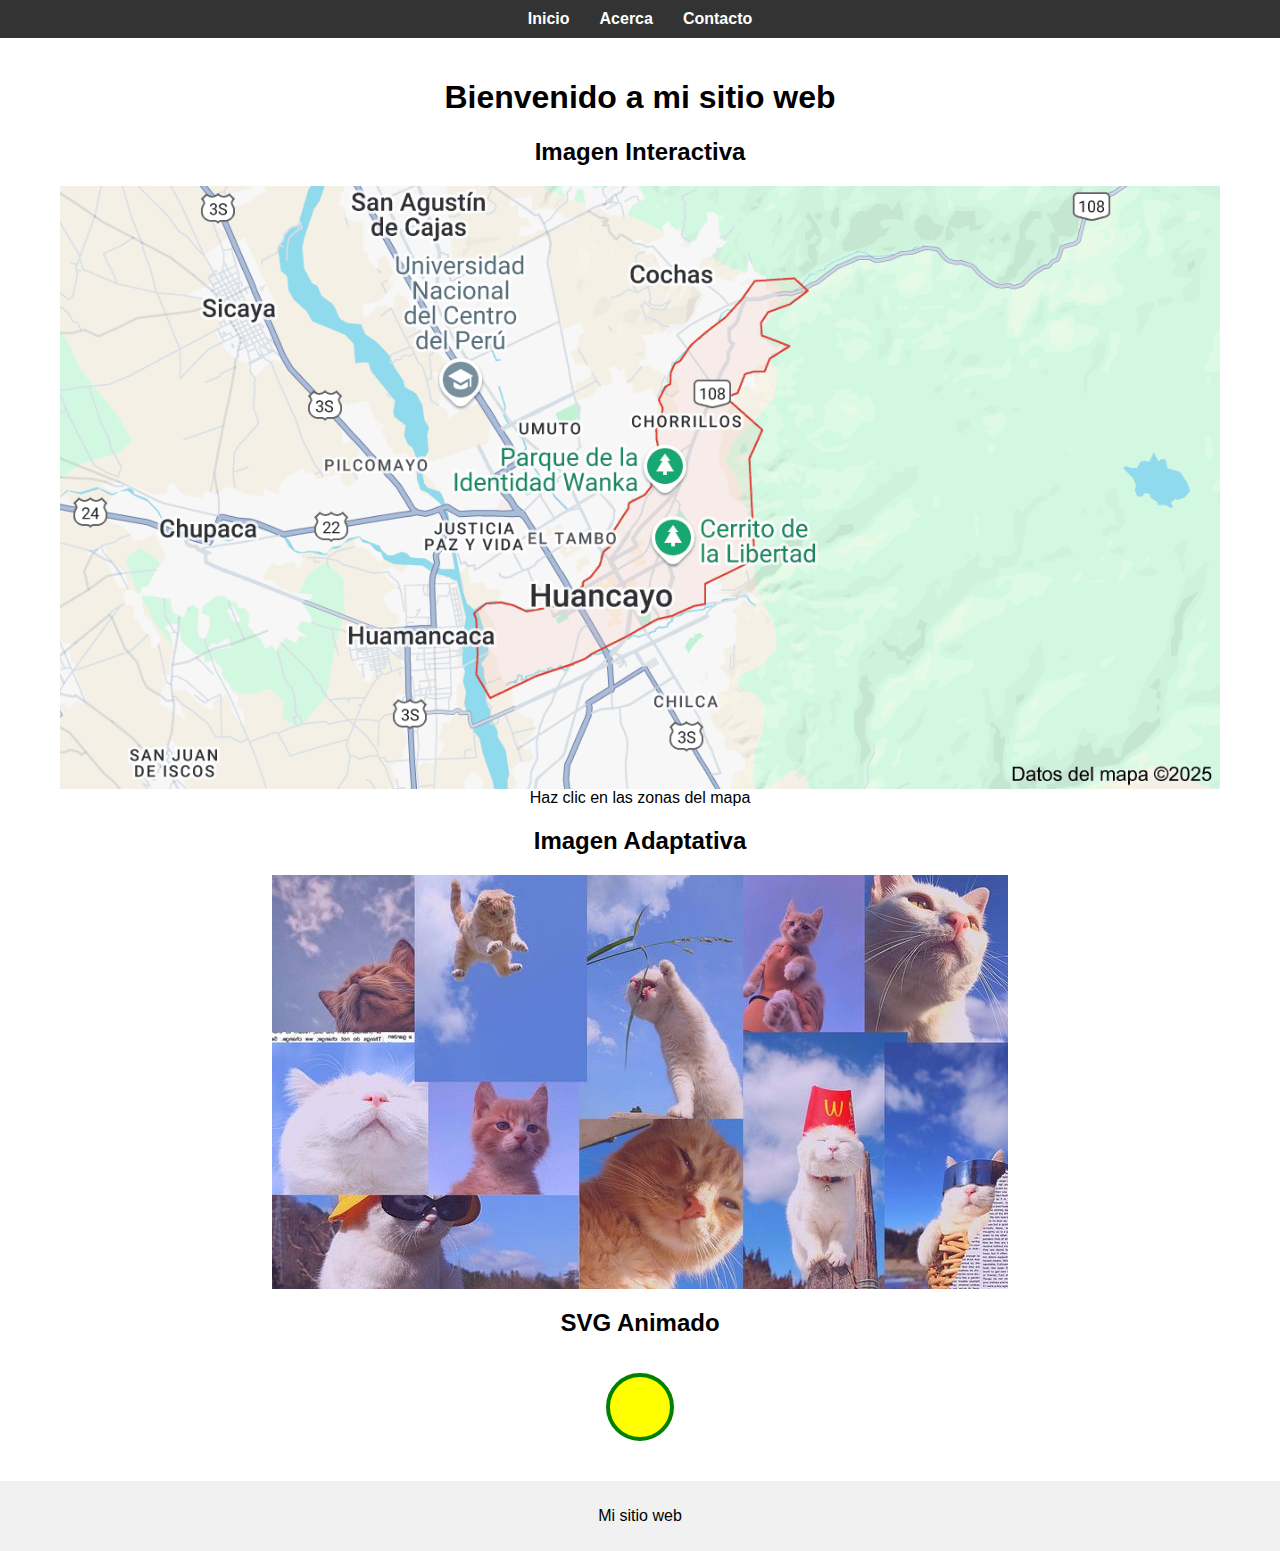
<file: index.html>
<!DOCTYPE html>
<html lang="es">
<head>
  <meta charset="UTF-8">
  <meta name="viewport" content="width=device-width, initial-scale=1.0">
  <meta name="description" content="Mi primer sitio web con HTML5 y CSS3">
  <link rel="stylesheet" href="estilos.css">
  <link rel="stylesheet" href="acerca.html">
  <link rel="stylesheet" href="contacto.html">
  <link rel="icon" href="../imagenes/favicon.ico" type="image/x-icon">
  <title>Inicio</title>
</head>
<body>
  <header>
    <nav>
      <ul>
        <li><a href="index.html">Inicio</a></li>
        <li><a href="acerca.html">Acerca</a></li>
        <li><a href="contacto.html">Contacto</a></li>
      </ul>
    </nav>
  </header>

  <main id="inicio">
    <h1>Bienvenido a mi sitio web</h1>

    <section class="imagen-interactiva">
      <h2>Imagen Interactiva</h2>
      <figure>
        <img src="../imagenes/mapa.png" usemap="#zonas" alt="Mapa">
        <map name="zonas">
          <area shape="rect" coords="34,44,270,350" href="https://www.google.com" alt="Google">
        </map>
        <figcaption>Haz clic en las zonas del mapa</figcaption>
      </figure>
    </section>

    <section class="imagen-adaptativa">
      <h2>Imagen Adaptativa</h2>
      <picture>
        <source srcset="../imagenes/gato-small.jpg" media="(max-width: 600px)">
        <source srcset="../imagenes/gato-medium.jpg" media="(max-width: 1024px)">
        <img src="../imagenes/gato-grande.jpg" alt="Mi gato">
      </picture>
    </section>

    <section>
      <h2>SVG Animado</h2>
      <svg width="100" height="100">
        <circle cx="50" cy="50" r="40" stroke="green" stroke-width="4" fill="yellow">
          <animate attributeName="r" from="10" to="40" dur="1s" repeatCount="indefinite" />
        </circle>
      </svg>
    </section>
  </main>

  <footer>
    <p>Mi sitio web</p>
  </footer>
</body>
</html>
</file>
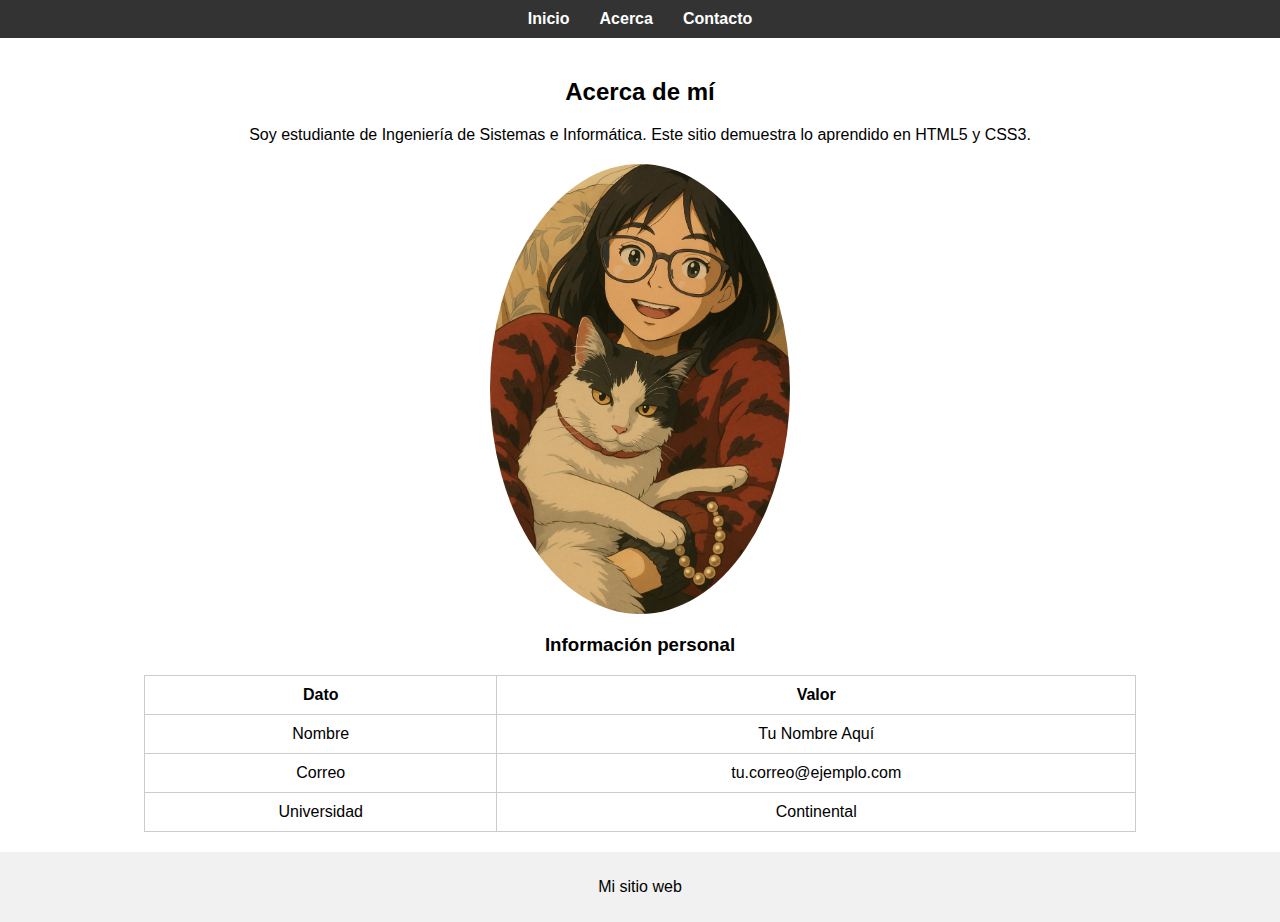
<file: acerca.html>
<!DOCTYPE html>
<html lang="es">
<head>
  <meta charset="UTF-8">
  <meta name="viewport" content="width=device-width, initial-scale=1.0">
  <meta name="description" content="Acerca de mí">
  <link rel="stylesheet" href="estilos.css">
  <link rel="stylesheet" href="acerca.html">
  <link rel="stylesheet" href="contacto.html">
  <link rel="icon" href="../imagenes/favicon.ico" type="image/x-icon">
  <title>Acerca</title>
</head>
<body>
  <header>
    <nav>
      <ul>
        <li><a href="index.html">Inicio</a></li>
        <li><a href="acerca.html">Acerca</a></li>
        <li><a href="contacto.html">Contacto</a></li>
      </ul>
    </nav>
  </header>

  <main id="acerca">
    <h2>Acerca de mí</h2>
    <p>Soy estudiante de Ingeniería de Sistemas e Informática. Este sitio demuestra lo aprendido en HTML5 y CSS3.</p>
    <img src="../imagenes/mi-gato.jpg" alt="Foto personal" class="imagen-perfil">

    <h3>Información personal</h3>
    <table>
      <tr><th>Dato</th><th>Valor</th></tr>
      <tr><td>Nombre</td><td>Tu Nombre Aquí</td></tr>
      <tr><td>Correo</td><td>tu.correo@ejemplo.com</td></tr>
      <tr><td>Universidad</td><td>Continental</td></tr>
    </table>
  </main>

  <footer>
    <p>Mi sitio web</p>
  </footer>
</body>
</html>
</file>
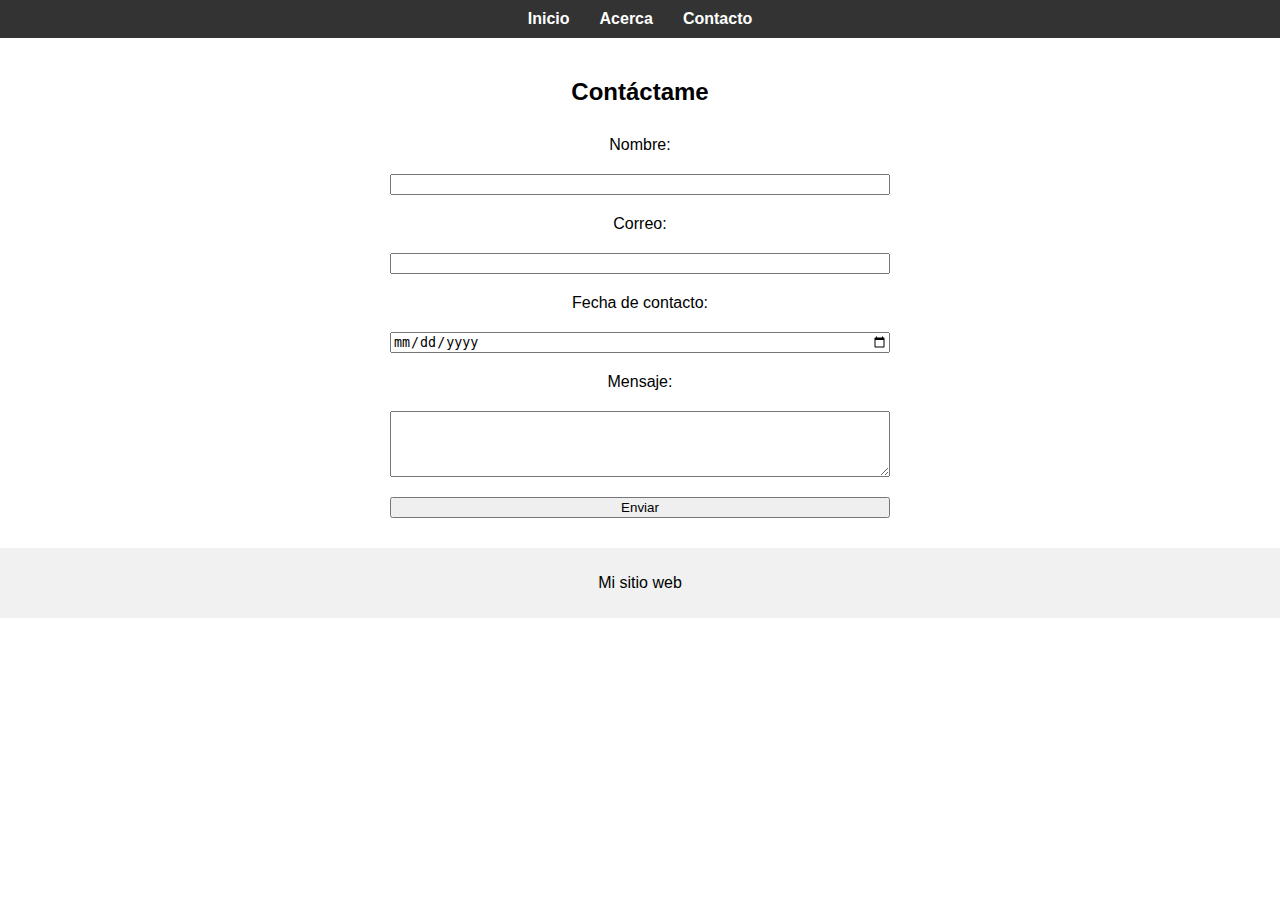
<file: contacto.html>
<!DOCTYPE html>
<html lang="es">
<head>
  <meta charset="UTF-8">
  <meta name="viewport" content="width=device-width, initial-scale=1.0">
  <meta name="description" content="Formulario de contacto">
  <link rel="stylesheet" href="estilos.css">
  <link rel="stylesheet" href="acerca.html">
  <link rel="stylesheet" href="contacto.html">
  <link rel="icon" href="../imagenes/favicon.ico" type="image/x-icon">
  <title>Contacto</title>
</head>
<body>
  <header>
    <nav>
      <ul>
        <li><a href="index.html">Inicio</a></li>
        <li><a href="acerca.html">Acerca</a></li>
        <li><a href="contacto.html">Contacto</a></li>
      </ul>
    </nav>
  </header>

  <main id="contacto">
    <h2>Contáctame</h2>
    <form>
      <label for="nombre">Nombre:</label>
      <input type="text" id="nombre" name="nombre" required>

      <label for="correo">Correo:</label>
      <input type="email" id="correo" name="correo" required>

      <label for="fecha">Fecha de contacto:</label>
      <input type="date" id="fecha" name="fecha">

      <label for="mensaje">Mensaje:</label>
      <textarea id="mensaje" name="mensaje" rows="4" required></textarea>

      <button type="submit">Enviar</button>
    </form>
  </main>

  <footer>
    <p>Mi sitio web</p>
  </footer>
</body>
</html>
</file>
<file: estilos.css>
body {
  font-family: Arial, sans-serif;
  margin: 0;
  padding: 0;
}

nav ul {
  list-style: none;
  display: flex;
  justify-content: center;
  background-color: #333;
  padding: 10px;
  margin: 0;
}

nav ul li {
  margin: 0 15px;
}

nav ul li a {
  color: white;
  text-decoration: none;
  font-weight: bold;
}

main {
  padding: 20px;
  text-align: center;
}

img, picture {
  max-width: 100%;
  height: auto;
  display: block;
  margin: 0 auto;
}

.imagen-perfil {
  max-width: 300px;
  border-radius: 50%;
  margin: 20px auto;
}

table {
  margin: 0 auto;
  border-collapse: collapse;
  width: 80%;
}

table, th, td {
  border: 1px solid #ccc;
  padding: 10px;
}

form {
  max-width: 500px;
  margin: 0 auto;
  display: flex;
  flex-direction: column;
}

label, input, textarea, button {
  margin: 10px 0;
}

footer {
  background-color: #f1f1f1;
  text-align: center;
  padding: 10px;
}
</file>
